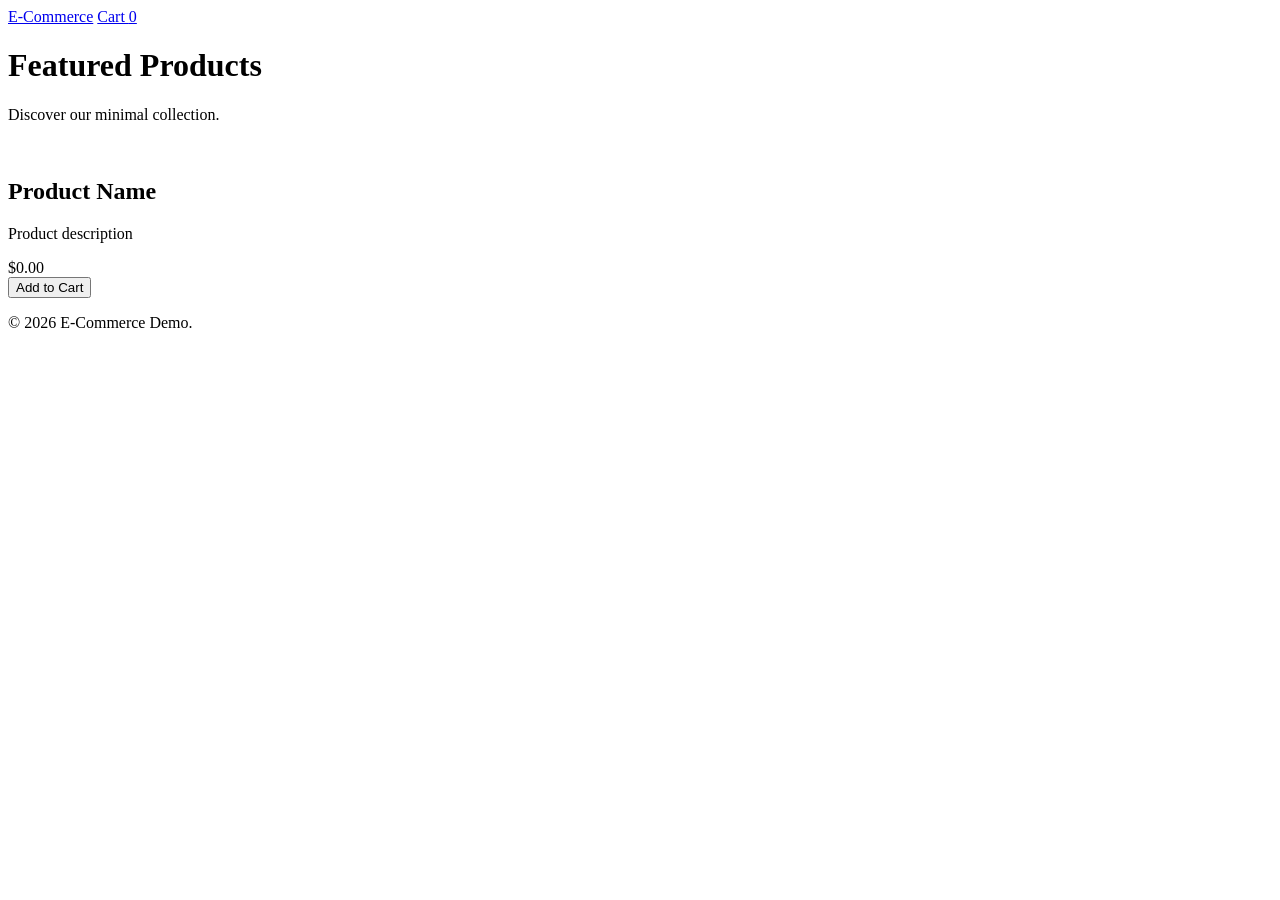
<file: target/classes/templates/index.html>
<!DOCTYPE html>
<html xmlns:th="http://www.thymeleaf.org">
<head>
    <meta charset="UTF-8">
    <meta name="viewport" content="width=device-width, initial-scale=1.0">
    <title>E-Commerce - Store</title>
    <link href="https://fonts.googleapis.com/css2?family=Inter:wght@400;500;600&display=swap" rel="stylesheet">
    <link rel="stylesheet" th:href="@{/css/style.css}">
</head>
<body>
    <nav class="navbar">
        <div class="container nav-content">
            <a href="/" class="brand">E-Commerce</a>
            <a href="/cart" class="cart-link">
                Cart <span class="cart-badge" th:text="${cartSize}">0</span>
            </a>
        </div>
    </nav>

    <main class="container">
        <header class="page-header">
            <h1>Featured Products</h1>
            <p>Discover our minimal collection.</p>
        </header>

        <div class="product-grid">
            <div th:each="product : ${products}" class="product-card">
                <div class="product-image">
                    <img th:src="${product.imageUrl}" th:alt="${product.name}">
                </div>
                <div class="product-info">
                    <h2 th:text="${product.name}">Product Name</h2>
                    <p class="description" th:text="${product.description}">Product description</p>
                    <div class="product-footer">
                        <span class="price" th:text=" '$' + ${product.price}">$0.00</span>
                        <form th:action="@{/cart/add}" method="post">
                            <input type="hidden" name="productId" th:value="${product.id}">
                            <button type="submit" class="btn btn-primary">Add to Cart</button>
                        </form>
                    </div>
                </div>
            </div>
        </div>
    </main>

    <footer>
        <p>&copy; 2026 E-Commerce Demo.</p>
    </footer>
</body>
</html>
</file>
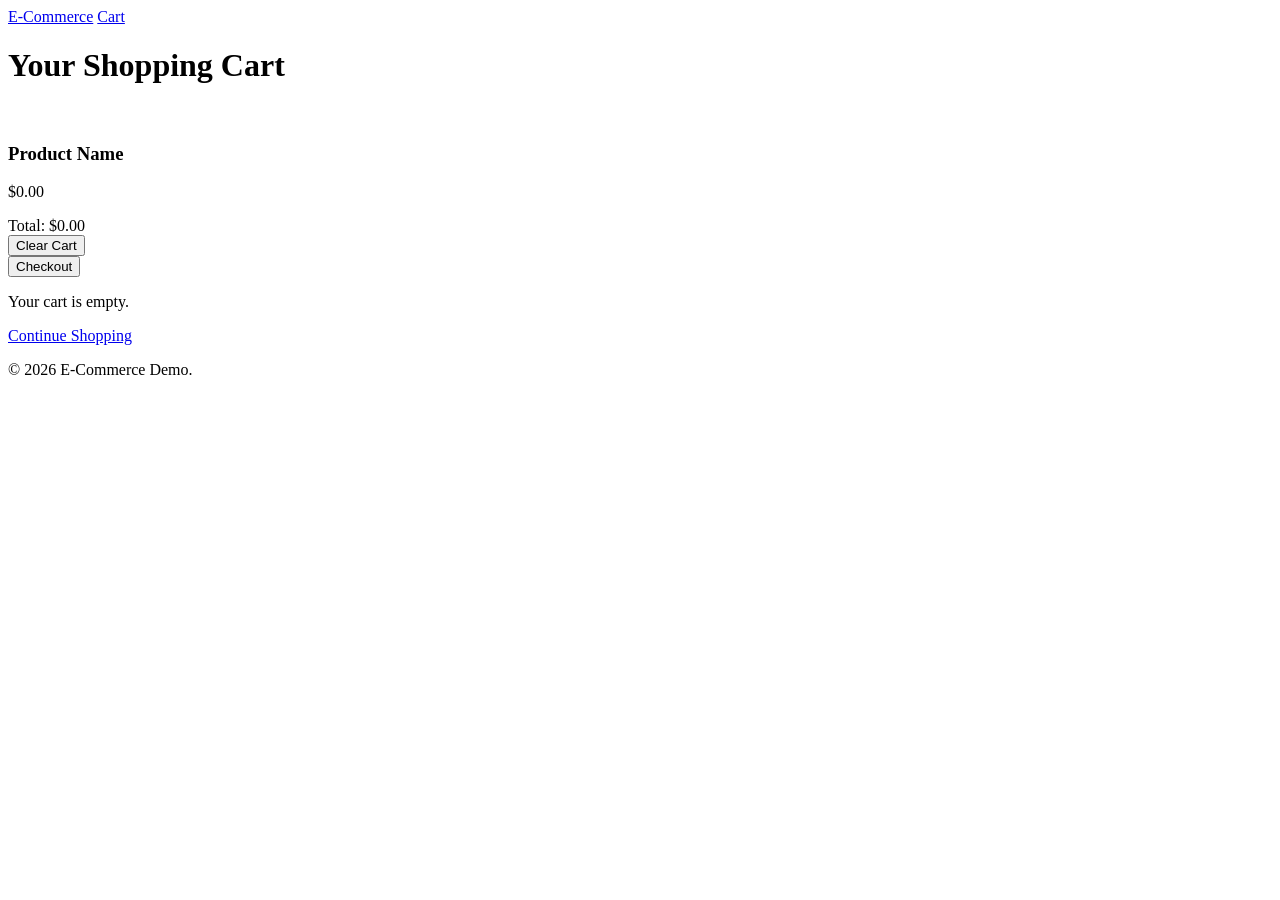
<file: target/classes/templates/cart.html>
<!DOCTYPE html>
<html xmlns:th="http://www.thymeleaf.org">
<head>
    <meta charset="UTF-8">
    <meta name="viewport" content="width=device-width, initial-scale=1.0">
    <title>E-Commerce - Cart</title>
    <link href="https://fonts.googleapis.com/css2?family=Inter:wght@400;500;600&display=swap" rel="stylesheet">
    <link rel="stylesheet" th:href="@{/css/style.css}">
</head>
<body>
    <nav class="navbar">
        <div class="container nav-content">
            <a href="/" class="brand">E-Commerce</a>
            <a href="/cart" class="cart-link">Cart</a>
        </div>
    </nav>

    <main class="container cart-page">
        <header class="page-header">
            <h1>Your Shopping Cart</h1>
        </header>

        <div th:if="${message}" class="alert alert-success">
            <p th:text="${message}"></p>
        </div>

        <div th:if="${cart != null and !cart.isEmpty()}">
            <div class="cart-items">
                <div th:each="item : ${cart}" class="cart-item">
                    <img th:src="${item.imageUrl}" th:alt="${item.name}" class="cart-item-image">
                    <div class="cart-item-details">
                        <h3 th:text="${item.name}">Product Name</h3>
                        <p class="price" th:text="'$' + ${item.price}">$0.00</p>
                    </div>
                </div>
            </div>

            <div class="cart-summary">
                <div class="total-row">
                    <span>Total:</span>
                    <span class="total-price" th:text="'$' + ${#numbers.formatDecimal(total, 1, 2)}">$0.00</span>
                </div>
                <div class="cart-actions">
                    <form th:action="@{/cart/clear}" method="post">
                        <button type="submit" class="btn btn-secondary">Clear Cart</button>
                    </form>
                    <form th:action="@{/checkout}" method="post">
                        <button type="submit" class="btn btn-primary">Checkout</button>
                    </form>
                </div>
            </div>
        </div>

        <div th:if="${cart == null or cart.isEmpty()}">
            <div class="empty-cart">
                <p>Your cart is empty.</p>
                <a href="/" class="btn btn-primary">Continue Shopping</a>
            </div>
        </div>
    </main>

    <footer>
        <p>&copy; 2026 E-Commerce Demo.</p>
    </footer>
</body>
</html>
</file>
